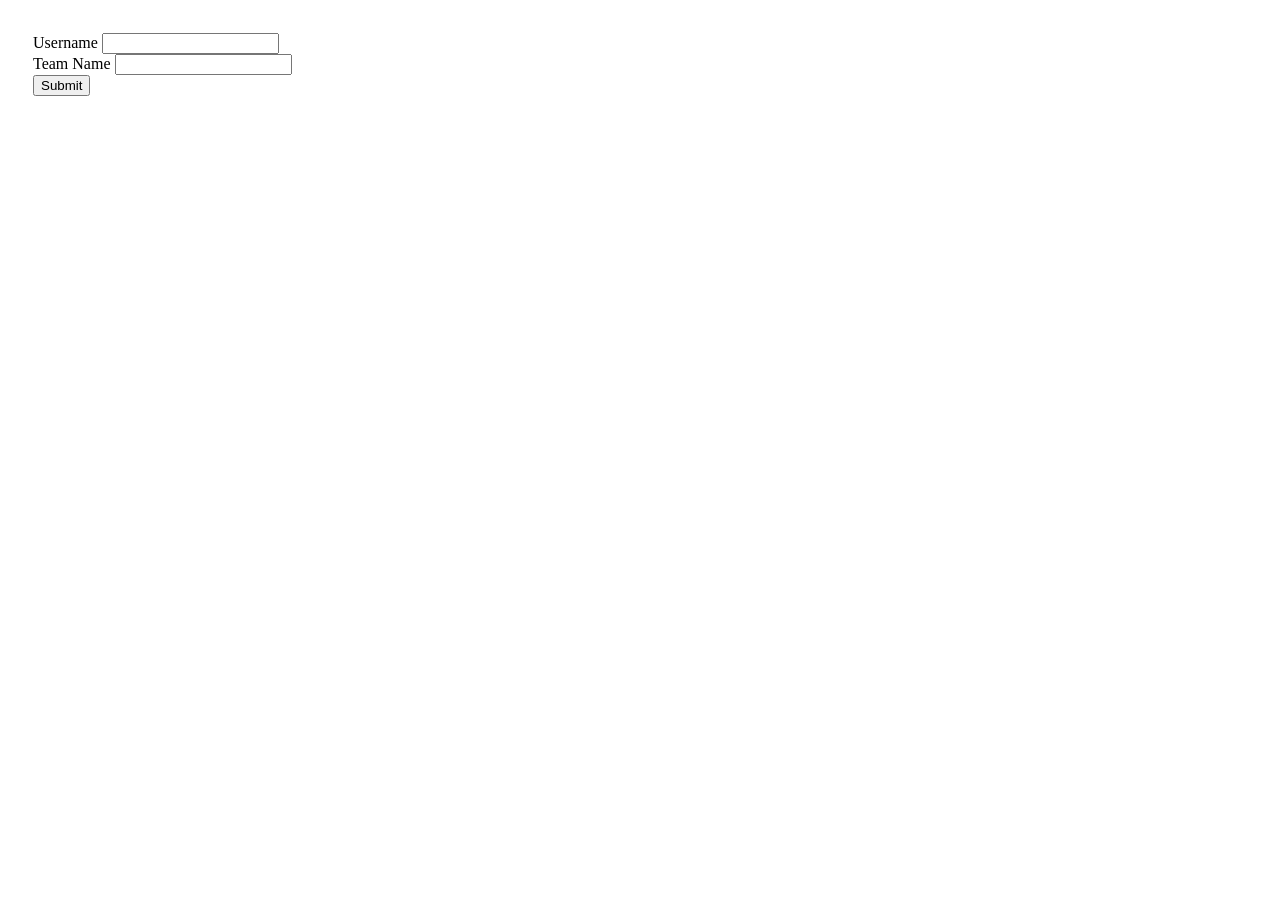
<file: user-input-with-forms/chapter-examples/form-validation/index.html>
<!DOCTYPE html>
<html>
  <head>
    <meta charset="utf-8">
    <title>Form Validation</title>
    <style>
          label {display: block;}
          body {padding: 25px;}
    </style>
  </head>
  <script>
    window.addEventListener("load", function() {
      let form = document.querySelector("form");
      form.addEventListener("submit", function(event) {
        let usernameInput = document.querySelector("input[name=sername]");
        let teamName = document.querySelector("input[name=team]")
        if (usernameInput.value === "" || teamName.value === "") {
          alert("All fields are required!");
          event.preventDefault();
        }
      });
    });
  </script>
  <body>
    <form method="POST" action="https://handlers.education.launchcode.org/request-parrot">
      <label>Username <input type="text" name="username"></label>
      <label>Team Name <input type="text" name="team"></label>
      <button>Submit</button>
    </form>
  </body>
</html>
</file>
